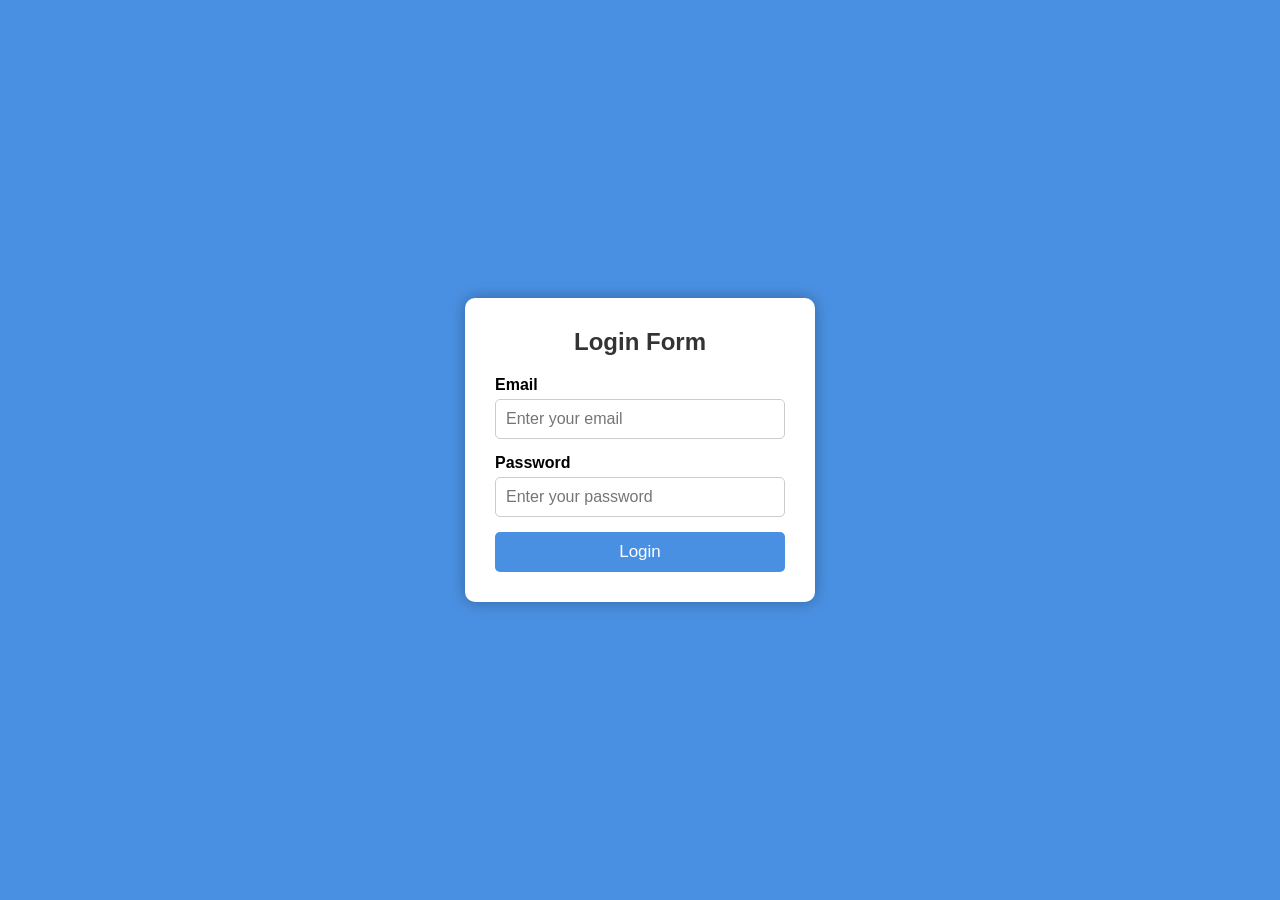
<file: Anjali/index.html>
<!DOCTYPE html>
<html lang="en">
<head>
    <meta charset="UTF-8">
    <meta name="viewport" content="width=device-width, initial-scale=1.0">
    <title>Login Form</title>
    <link rel="stylesheet" href="style.css">
</head>
<body>

<div class="container">
    <form id="loginForm">
        <h2>Login Form</h2>

        <div class="input-box">
            <label>Email</label>
            <input type="text" id="email" placeholder="Enter your email">
        </div>

        <div class="input-box">
            <label>Password</label>
            <input type="password" id="password" placeholder="Enter your password">
        </div>

        <button type="submit">Login</button>
    </form>
</div>

<script src="script.js"></script>

</body>
</html>
</file>
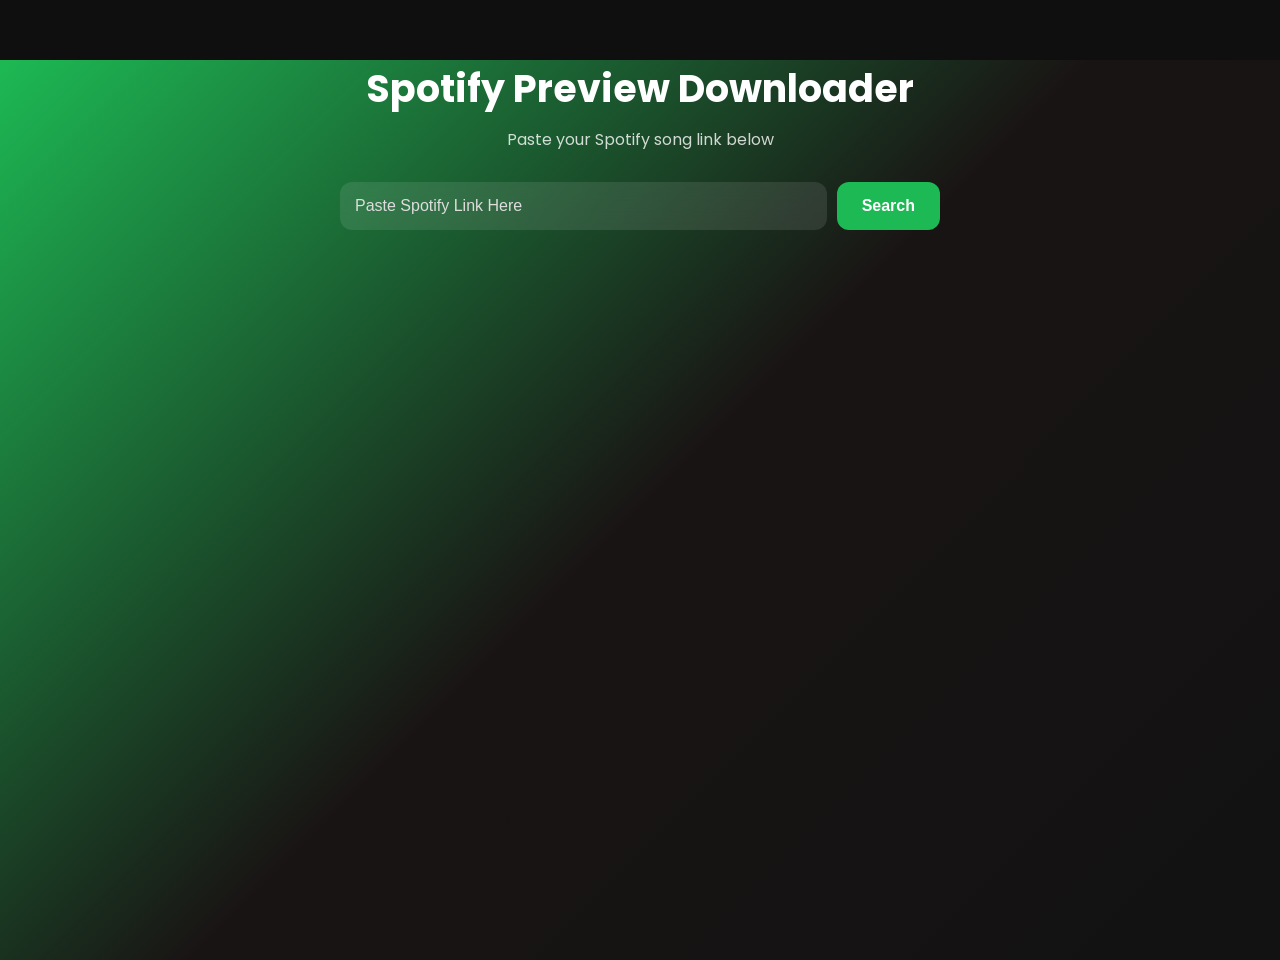
<file: ProjectV/index.html>
<!doctype html>
<html lang="en">
  <head>
    <meta charset="UTF-8" />
    <meta name="viewport" content="width=device-width, initial-scale=1.0" />

    <title>Spotify Preview Downloader</title>

    <link rel="stylesheet" href="style.css" />

    <!-- Google Font -->
    <link rel="preconnect" href="https://fonts.googleapis.com" />
    <link
      href="https://fonts.googleapis.com/css2?family=Poppins:wght@300;400;500;600;700&display=swap"
      rel="stylesheet"
    />
  </head>

  <body>
    <div class="background"></div>

    <div class="container">
      <h1>Spotify Preview Downloader</h1>

      <p class="subtitle">Paste your Spotify song link below</p>

      <div class="input-box">
        <input
          type="text"
          id="music-input"
          placeholder="Paste Spotify Link Here"
        >

        <button onclick="handleSearch()">Search</button>
      </div>

      <div id="result"></div>
    </div>

    <script src="script.js"></script>
  </body>
</html>
</file>
<file: Anjali/style.css>
*{
    margin:0;
    padding:0;
    box-sizing:border-box;
    font-family:Arial, Helvetica, sans-serif;
}

body{
    background:#4a90e2;
    display:flex;
    justify-content:center;
    align-items:center;
    height:100vh;
}

.container{
    background:#fff;
    width:350px;
    padding:30px;
    border-radius:10px;
    box-shadow:0 0 15px rgba(0,0,0,0.3);
}

h2{
    text-align:center;
    margin-bottom:20px;
    color:#333;
}

.input-box{
    margin-bottom:15px;
}

label{
    display:block;
    margin-bottom:5px;
    font-weight:bold;
}

input{
    width:100%;
    padding:10px;
    border:1px solid #ccc;
    border-radius:5px;
    font-size:16px;
}

input:focus{
    outline:none;
    border-color:#4a90e2;
}

button{
    width:100%;
    padding:10px;
    border:none;
    border-radius:5px;
    background:#4a90e2;
    color:white;
    font-size:17px;
    cursor:pointer;
}

button:hover{
    background:#2d6fc2;
}
</file>
<file: ProjectV/style.css>
*{
    margin:0;
    padding:0;
    box-sizing:border-box;
}

body{
    font-family:'Poppins',sans-serif;
    background:#0f0f0f;
    color:white;
    min-height:100vh;
    overflow-x:hidden;
}

.background{
    position:fixed;
    width:100%;
    height:100%;
    background:
    linear-gradient(
        135deg,
        #1db954,
        #191414,
        #121212
    );

    z-index:-1;
}

.container{
    width:90%;
    max-width:600px;
    margin:60px auto;
    text-align:center;
}

h1{
    font-size:38px;
    font-weight:700;
    margin-bottom:10px;
}

.subtitle{
    opacity:0.8;
    margin-bottom:30px;
}

.input-box{
    display:flex;
    gap:10px;
    margin-bottom:30px;
}

input{
    flex:1;
    padding:15px;
    border:none;
    border-radius:12px;
    outline:none;
    font-size:16px;
    background:rgba(255,255,255,0.1);
    color:white;
    backdrop-filter:blur(10px);
}

input::placeholder{
    color:#ddd;
}

button{
    padding:15px 25px;
    border:none;
    border-radius:12px;
    background:#1db954;
    color:white;
    cursor:pointer;
    font-size:16px;
    font-weight:600;
    transition:0.3s;
}

button:hover{
    transform:scale(1.05);
    background:#18a74a;
}

.song-card{
    background:rgba(255,255,255,0.1);
    backdrop-filter:blur(15px);

    border:1px solid rgba(255,255,255,0.2);

    border-radius:20px;

    padding:25px;

    animation:fadeIn 0.5s ease;
}

.song-card img{
    width:220px;
    border-radius:20px;
    margin-bottom:20px;

    box-shadow:
    0 10px 30px rgba(0,0,0,0.5);
}

.song-card h2{
    margin-bottom:10px;
}

.song-card p{
    opacity:0.8;
    margin-bottom:20px;
}

audio{
    width:100%;
    margin-top:10px;
}

.download-btn{
    display:inline-block;
    margin-top:20px;
    padding:12px 22px;

    background:#1db954;
    color:white;

    text-decoration:none;

    border-radius:12px;

    transition:0.3s;
}

.download-btn:hover{
    background:#18a74a;
    transform:scale(1.05);
}

.loader{
    width:60px;
    height:60px;

    border:6px solid rgba(255,255,255,0.2);

    border-top:6px solid #1db954;

    border-radius:50%;

    margin:30px auto;

    animation:spin 1s linear infinite;
}

@keyframes spin{
    100%{
        transform:rotate(360deg);
    }
}

@keyframes fadeIn{
    from{
        opacity:0;
        transform:translateY(20px);
    }

    to{
        opacity:1;
        transform:translateY(0);
    }
}

@media(max-width:600px){

    .input-box{
        flex-direction:column;
    }

    button{
        width:100%;
    }

    h1{
        font-size:28px;
    }

}
</file>
